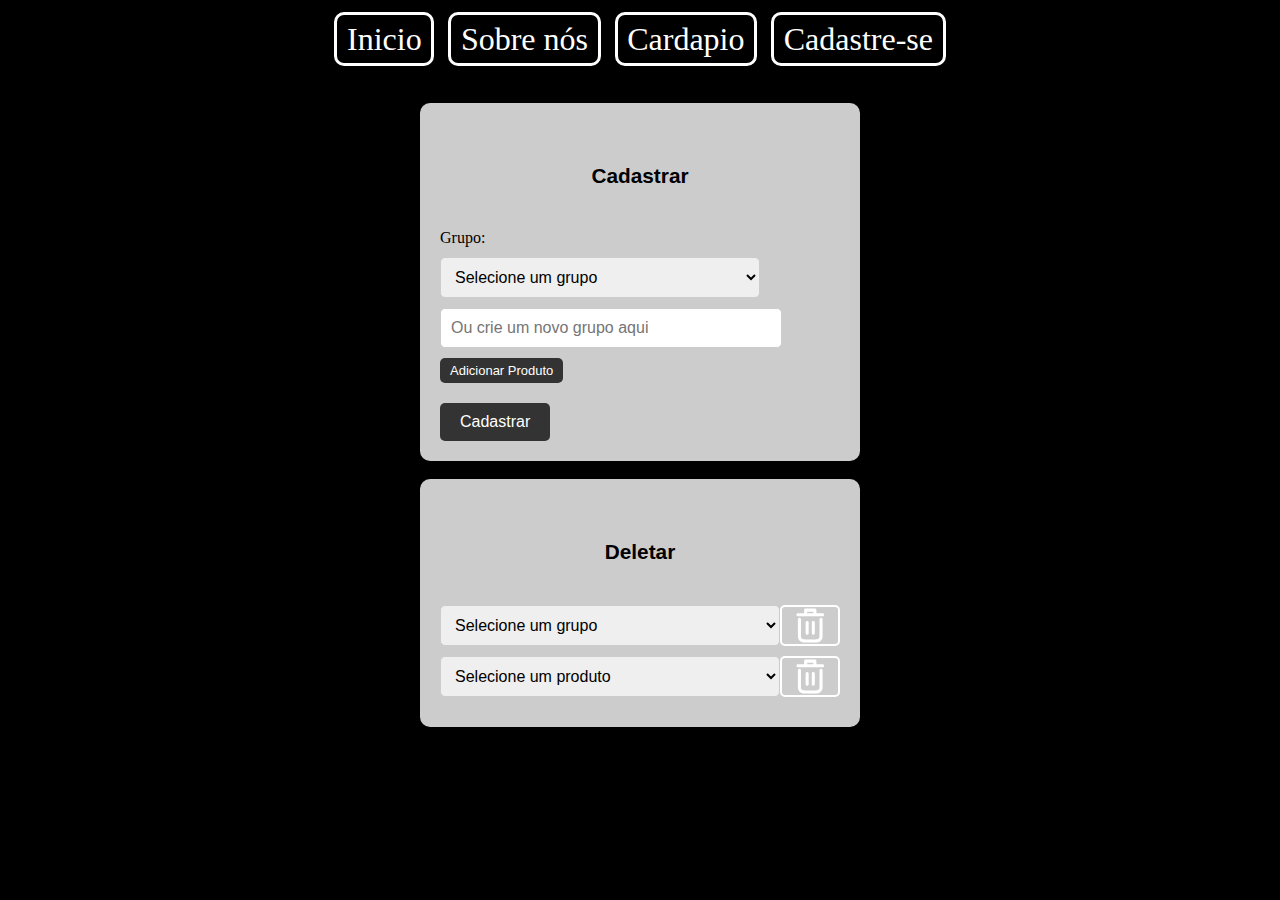
<file: docs/templates/formulario.html>
<!DOCTYPE html>
<html lang="en">

<head>
  <meta charset="UTF-8">
  <meta name="viewport" content="width=device-width, initial-scale=1.0">
  <title>Formulario Rei do Salgado</title>
  <link rel="stylesheet" type="text/css" href="../static/Formatações.css">
  <script src="https://ajax.googleapis.com/ajax/libs/jquery/3.5.1/jquery.min.js"></script>
  <script src="https://unpkg.com/swiper/swiper-bundle.min.js"></script>
</head>

<body>
  <nav id="menu">
    <ul>
      <li><a href="../index.html">Inicio</a></li>
      <li><a href="Sobre_nos.html">Sobre nós</a></li>
      <li><a href="cardapio.html">Cardapio</a></li>
      <li><a href="formulario.html">Cadastre-se</a></li>
      <!--para adicionar um subgrupo 
      < ol>
            li coxinhas li
           li churros li 
        < ol >-->

    </ul>
  </nav>

  <form method="POST" action="https://verbose-space-disco-wr749r6pq6j73v547-5000.app.github.dev//menu/">
    <h1 id="form">Cadastrar</h1>

    <!-- Campo de Seleção para o Grupo -->
    <label for="grupoexistente">Grupo:</label>
    <select id="grupoexistente" name="grupoexistente">
      <option value="" selected>Selecione um grupo</option>
      <!-- Opções de grupo preenchidas dinamicamente aqui -->
    </select>

    <input type="text" id="grupo" name="grupo" placeholder="Ou crie um novo grupo aqui">

    <!-- Campos de Produto/Preço -->
    <div id="produtos">
      <!-- Cada "produto" será um conjunto de dois campos: -->
      <!-- <div class="produto">
          <input type="text" class="nomeProduto" name="nomeProduto[]" required>
          <input type="number" class="precoProduto" name="precoProduto[]" step="0.01" required>
        </div> -->
    </div>
    <div id="butoesform">
      <button type="button" id="addProduto">Adicionar Produto</button>
    </div>
    <div id="butoesfinais">
      <button type="submit">Cadastrar</button>
    </div>
  </form>
  <br>
  <form action="">
    <h1 id="form">Deletar</h1>

    <div id="selects">
      <select name="selectGrupo" id="selectGrupo">
        <option value="" selected>Selecione um grupo</option>
      </select>
      <svg class="icon-trash" id="svgGrupo" version="1.0" xmlns="http://www.w3.org/2000/svg" width="512.000000pt"
      height="512.000000pt" viewBox="0 0 512.000000 512.000000" preserveAspectRatio="xMidYMid meet">

      <g transform="translate(0.000000,512.000000) scale(0.100000,-0.100000)">
        <path d="M1870 4901 c-72 -23 -119 -63 -145 -123 -12 -30 -15 -83 -15 -272 l0
  -235 -457 -3 -458 -3 -47 -28 c-84 -49 -124 -150 -98 -245 15 -56 80 -123 136
  -140 60 -18 3488 -18 3548 0 57 17 119 82 135 141 27 95 -13 195 -97 244 l-47
  28 -457 3 -458 3 0 235 c0 189 -3 242 -15 272 -20 47 -50 78 -100 105 -40 22
  -45 22 -720 24 -374 1 -691 -2 -705 -6z m1120 -526 l0 -105 -430 0 -430 0 0
  105 0 105 430 0 430 0 0 -105z" />
        <path d="M1008 3618 c-21 -5 -58 -28 -83 -50 -81 -71 -76 20 -73 -1394 l3
  -1249 23 -80 c29 -107 99 -246 162 -323 107 -131 271 -236 445 -285 l80 -22
  995 0 995 0 80 22 c174 49 338 154 445 285 63 77 133 216 162 323 l23 80 3
  1240 c2 890 0 1255 -8 1292 -8 36 -23 65 -51 97 -99 113 -276 89 -343 -45
  l-26 -53 0 -1232 c0 -1200 -1 -1234 -20 -1296 -39 -128 -140 -228 -269 -269
  -60 -18 -99 -19 -991 -19 -897 0 -930 1 -992 20 -128 39 -228 140 -269 269
  -18 61 -19 102 -19 1296 l0 1233 -28 53 c-46 89 -149 134 -244 107z" />
        <path d="M2062 3189 c-46 -14 -118 -88 -131 -135 -15 -54 -15 -1574 0 -1628
  15 -54 83 -119 142 -135 95 -27 195 13 244 97 l28 47 0 805 0 805 -28 47 c-49
  84 -160 126 -255 97z" />
        <path d="M2889 3172 c-39 -20 -62 -41 -84 -77 l-30 -48 0 -806 0 -806 28 -47
  c49 -84 149 -124 244 -97 59 16 124 78 141 135 17 59 17 1569 0 1628 -16 53
  -81 118 -134 134 -64 19 -107 15 -165 -16z" />
      </g>
    </svg>
      <select name="selectProduto" id="selectProduto">
        <option value="" selected>Selecione um produto</option>
      </select>
      <svg class="icon-trash" id="svgProduto" version="1.0" xmlns="http://www.w3.org/2000/svg" width="512.000000pt"
      height="512.000000pt" viewBox="0 0 512.000000 512.000000" preserveAspectRatio="xMidYMid meet">

      <g transform="translate(0.000000,512.000000) scale(0.100000,-0.100000)">
        <path d="M1870 4901 c-72 -23 -119 -63 -145 -123 -12 -30 -15 -83 -15 -272 l0
  -235 -457 -3 -458 -3 -47 -28 c-84 -49 -124 -150 -98 -245 15 -56 80 -123 136
  -140 60 -18 3488 -18 3548 0 57 17 119 82 135 141 27 95 -13 195 -97 244 l-47
  28 -457 3 -458 3 0 235 c0 189 -3 242 -15 272 -20 47 -50 78 -100 105 -40 22
  -45 22 -720 24 -374 1 -691 -2 -705 -6z m1120 -526 l0 -105 -430 0 -430 0 0
  105 0 105 430 0 430 0 0 -105z" />
        <path d="M1008 3618 c-21 -5 -58 -28 -83 -50 -81 -71 -76 20 -73 -1394 l3
  -1249 23 -80 c29 -107 99 -246 162 -323 107 -131 271 -236 445 -285 l80 -22
  995 0 995 0 80 22 c174 49 338 154 445 285 63 77 133 216 162 323 l23 80 3
  1240 c2 890 0 1255 -8 1292 -8 36 -23 65 -51 97 -99 113 -276 89 -343 -45
  l-26 -53 0 -1232 c0 -1200 -1 -1234 -20 -1296 -39 -128 -140 -228 -269 -269
  -60 -18 -99 -19 -991 -19 -897 0 -930 1 -992 20 -128 39 -228 140 -269 269
  -18 61 -19 102 -19 1296 l0 1233 -28 53 c-46 89 -149 134 -244 107z" />
        <path d="M2062 3189 c-46 -14 -118 -88 -131 -135 -15 -54 -15 -1574 0 -1628
  15 -54 83 -119 142 -135 95 -27 195 13 244 97 l28 47 0 805 0 805 -28 47 c-49
  84 -160 126 -255 97z" />
        <path d="M2889 3172 c-39 -20 -62 -41 -84 -77 l-30 -48 0 -806 0 -806 28 -47
  c49 -84 149 -124 244 -97 59 16 124 78 141 135 17 59 17 1569 0 1628 -16 53
  -81 118 -134 134 -64 19 -107 15 -165 -16z" />
      </g>
    </svg>
    </div>
  </form>



  <script src="../javascript/codigo.js"></script>
</body>

</html>
</file>
<file: docs/static/Formatações.css>
@charset "utf-8";



body {
    background-color: black;
}

hr {
    width: 60%;
}

#inicio {
    color: white;

}

.img{
    width: 100%;
    height: auto;
}


.imgprn img {
    width: 70%;
    height: auto;
    margin-top: -20px;
}

h1 {
    font-family: Arial;
    font-size: 1.3em;
    /* Tamanho da fonte em unidades flexíveis */
    color: #ffffff;
    padding: 1.3em;
}

h2 {
    font-family: Arial;
    font-size: 1.3em;
    /* Tamanho da fonte em unidades flexíveis */
    color: #F25C05;
}

p {
    font-family: Arial;
    text-align: center;
    color: white;
}

header {
    width: 100%;
    height: 40%;
    text-align: center;
    margin-top: -30px;
    position: relative;
}

footer {
    text-align: center;
}

/* Estilos para o menu */
#menu {
    text-align: center
}

#menu ul {
    list-style-type: none;
    padding: 0;
}

#menu ul li {
    text-align: center;
    display: inline-block;
    /* Alterado para exibição em bloco para dispositivos móveis */
    margin-bottom: 1.5em;
    /* Espaçamento entre os itens para dispositivos móveis */
    padding: 5px;
}

#menu a {
    text-decoration: none;
    color: white;
    border: 0.1em solid white;
    padding: 0.2em 0.3em;
    font-size: 1.065em;
    border-radius: 10px;
    /* Exibir em bloco para ocupar a largura total */
    margin-bottom: 5px;
    /* Espaçamento entre os links para dispositivos móveis */
}

#menu a:hover {
    background-color: white;
    color: #333;
}

/* Estilos para a div que contém as imagens e descrições */
.image-grid {
    display: block;
    align-items: center;
    margin-top: 20px;
    /* Ajuste a margem para dispositivos móveis */
}

/* Estilos para cada imagem e descrição */
.image {
    text-align: center;
    margin: 10px;
}

.image img {
    width: 100%;
    /* Ajuste o tamanho da imagem para ocupar a largura total do container */
    height: auto;
    /* Mantenha a proporção da imagem */
    margin-bottom: 10px;
}

.image p {
    margin-top: 10px;
    text-align: center;
    font-weight: bold;
    color: white;
}

.cardapio {
    display: block;
    text-align: center;
}

.cardapio img {
    width: 100%;
    height: auto;
}

#cardapio {
    color: white;
}

.sobre {
    display: block;
    width: 100%;
    height: auto;
    margin-top: 20px;
}

.fotos img {
    width: 90%;
    /* Defina a largura desejada da imagem, como 100% para ocupar a largura total do contêiner */
    height: auto;
    /* Mantenha a proporção da imagem */
    margin-bottom: 10px;
    padding: 5%;
}

.fotos p {
    margin-top: 10px;
    text-align: center;
    font-weight: bold;
    color: white;
    font-size: 15px;
}

#sobreh2 {
    font-size: 1.3em;
}

.swiper-container {
    width: 100%;
    height: 100%;
}

.swiper-slide {
    text-align: center;
    font-size: 1em;

    /* Center slide text vertically */
    display: flex;
    justify-content: center;
    align-items: center;
}

.swiper-slide img {
    width: 50%;
    height: auto;
}





/* Estilos para tablets e telas maiores */
@media (min-width: 768px) {
    .swiper-slide {
        font-size: 1em;
    }

    .swiper-slide img {
        width: 35%;
        height: auto;
    }

    #menu a {
        font-size: 1.3em;
    }

    #inicio {
        font-size: 2em;
        left: 14%;
    }

    h2 {
        font-size: 2em;
    }

    p {
        font-size: 1.3em;
    }

    .sobre {
        display: flex;
        align-items: center;
    }

    .imgprn img {
        width: 50%;
        height: auto;
    }


    .fotos p {
        margin-top: 10px;
        text-align: center;
        font-weight: bold;
        color: white;
        font-size: 20px;
    }

    /* Estilos para tablets */
}

@media (min-width: 1024px) {

    #menu a {
        font-size: 2em;
    }


    #inicio {
        font-size: 3em;
        text-align: center;
        left: 20%;
    }

    .swiper-slide {
        font-size: 0.8em;
    }

    .swiper-slide img {
        width: 25%;
        height: auto;
    }

    p {
        height: 50%;
        white-space: pre-line;
        font-size: 1.3em;
    }

    h2 {
        font-size: 2.5em;
    }

    .sobre {
        display: flex;
        padding: 100px;
    }

    .imgprn img {
        width: 30%;
        height: auto;
    }

    .image-grid {
        display: flex;
        justify-content: center;
        align-items: center;
        width: 100%;
        height: 100%;
        margin-top: 20px;
    }

    .cardapio img {
        width: 50%;
        height: auto;
    }

    .fotos img {
        width: 50%;
        /* Defina a largura desejada da imagem, como 100% para ocupar a largura total do contêiner */
        height: auto;
        /* Mantenha a proporção da imagem */
        margin-bottom: 10px;
    }

    .fotos p {
        margin-top: 10px;
        text-align: center;
        font-weight: bold;
        color: white;
        font-size: 20px;
    }

    .img{
        width: 50%;
        height: auto;
    }

}

/* Estilo do formulário */
form {
    background-color: rgba(255, 255, 255, 0.8);
    /* Fundo semi-transparente branco */
    padding: 20px;
    border-radius: 10px;
    max-width: 400px;
    /* Largura máxima do formulário */
    margin: auto;
    /* Centralizar o formulário horizontalmente */
}

#form {
    color: black;
    text-align: center;
}

/* Estilo dos campos de entrada e etiquetas */
label,
input,
select,
textarea {
    display: block;
    margin-bottom: 10px;
    width: 80%;
    color: black;
}

#pform {
    text-align: start;
    color: black;
}

/* Estilo dos campos de entrada */
input[type="text"],
input[type="email"],
input[type="tel"],
input[type="password"],
input[type="date"],
textarea,
select {
    padding: 10px;
    border: 1px solid #ccc;
    border-radius: 5px;
    font-size: 16px;
}

/* Estilo do botão de envio */
button[type="submit"] {
    background-color: #333;
    /* Cor de fundo do botão */
    color: white;
    padding: 10px 20px;
    border: none;
    border-radius: 5px;
    font-size: 16px;
    cursor: pointer;
    margin-top: 20px;
}

/* Estilo do botão de envio quando hover */
button[type="submit"]:hover {
    background-color: #555;
    /* Cor de fundo alterada quando o mouse está sobre o botão */
}

#butoesfinais{
    display: flex;
    align-items: flex-end;
    justify-content: flex-start;
    gap: 20px;
}


#addProduto{
    background-color: #333;
    /* Cor de fundo do botão */
    color: white;
    padding: 5px 10px;
    border: none;
    border-radius: 5px;
    font-size: 13px;
    cursor: pointer;
}


.icon-trash {
    fill: white;
    border: 2px solid white;
    border-radius: 5px;
    width: 8%;
    /* Ajuste para o tamanho desejado */
    height: 12%;
}

.icon-trash:hover {
    fill: red;
    border-color: red;
}

.produto {
    display: flex;
    justify-content: space-between; /* Alinha os itens nas extremidades opostas da linha */
    gap: 2%;
}

.produto button {
    margin-left: auto; /* Empurra o botão para a direita */
}

.produto button {
    width: auto;
    height: 40px;
    border-color: red;
}

.produto button:hover {
    color: red;
}

#selects {
    display: flex;
    flex-wrap: wrap;
  }
  
  #selects select, #selects svg {
    flex: 1 0 auto;
  }
  
  #selects svg {
    width: auto;   /* Altere para o valor desejado */
    height: 37px;  /* Altere para o valor desejado */
  }
/* cardpio */

  
#cardapio {
    display: grid;
    grid-template-columns: repeat(2, 1fr); /* Cria duas colunas */
    grid-gap: 20px;
    width: 80%;
    margin: auto;
    color: #FFFFFF; /* Adiciona cor branca ao texto */
}

.grupo-tabela {   
    border-radius: 8px;
    padding: 20px;
    box-shadow: 0px 0px 10px rgba(255, 255, 255, 0.1); /* Sombra branca */
}

.grupo {
    font-weight: bold;
    color: #FDB813;  /* Adiciona cor amarela */
    text-align: center;
}

.tabela-produtos {
    width: 100%;
    border-collapse: collapse;
    margin-top: 10px;
}

.tabela-produtos td, .tabela-produtos th {
    border: 1px solid #ddd;
    padding: 8px;
    text-align: center;  /* Centraliza o texto */
    color: #FFFFFF; /* Adiciona cor branca ao texto */
}
</file>
